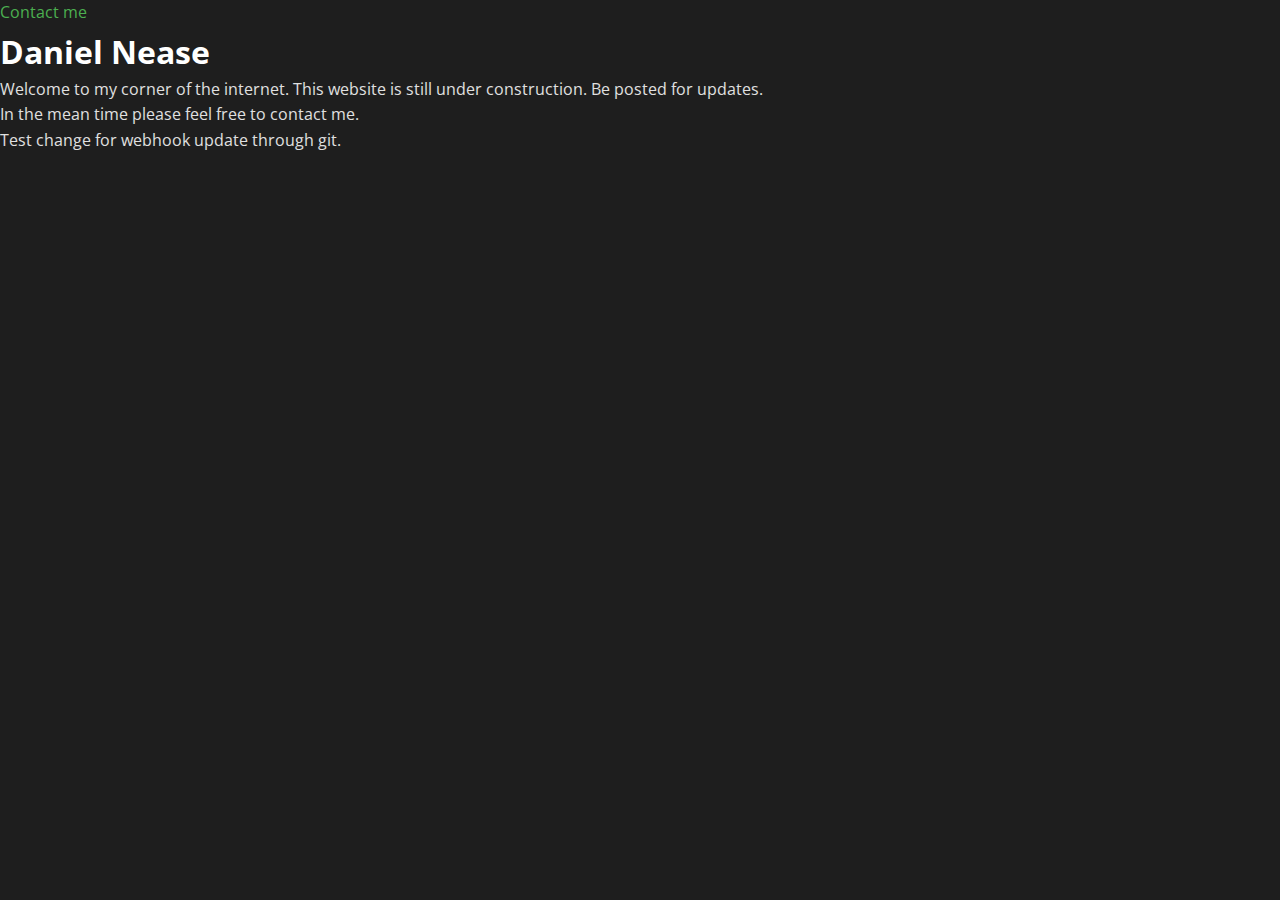
<file: index.html>
<!DOCTYPE html>
<html lang="en">
    <head>
        <meta charset="UTF-8">
        <meta name="viewport" content="width=device-width, initial-scale=1.0">
        <link rel="stylesheet" href="styles.css">
        <title>Daniel Nease</title>
    </head>
    <body>
        <a href="pages/contact.html" class="menue">Contact me</a>
        <h1>Daniel Nease</h1>
        <p>Welcome to my corner of the internet. This website is still under construction. Be posted for updates.</p>
        <p>In the mean time please feel free to contact me.</p>
        <p>Test change for webhook update through git.</p>
    </body>
</html>
</file>
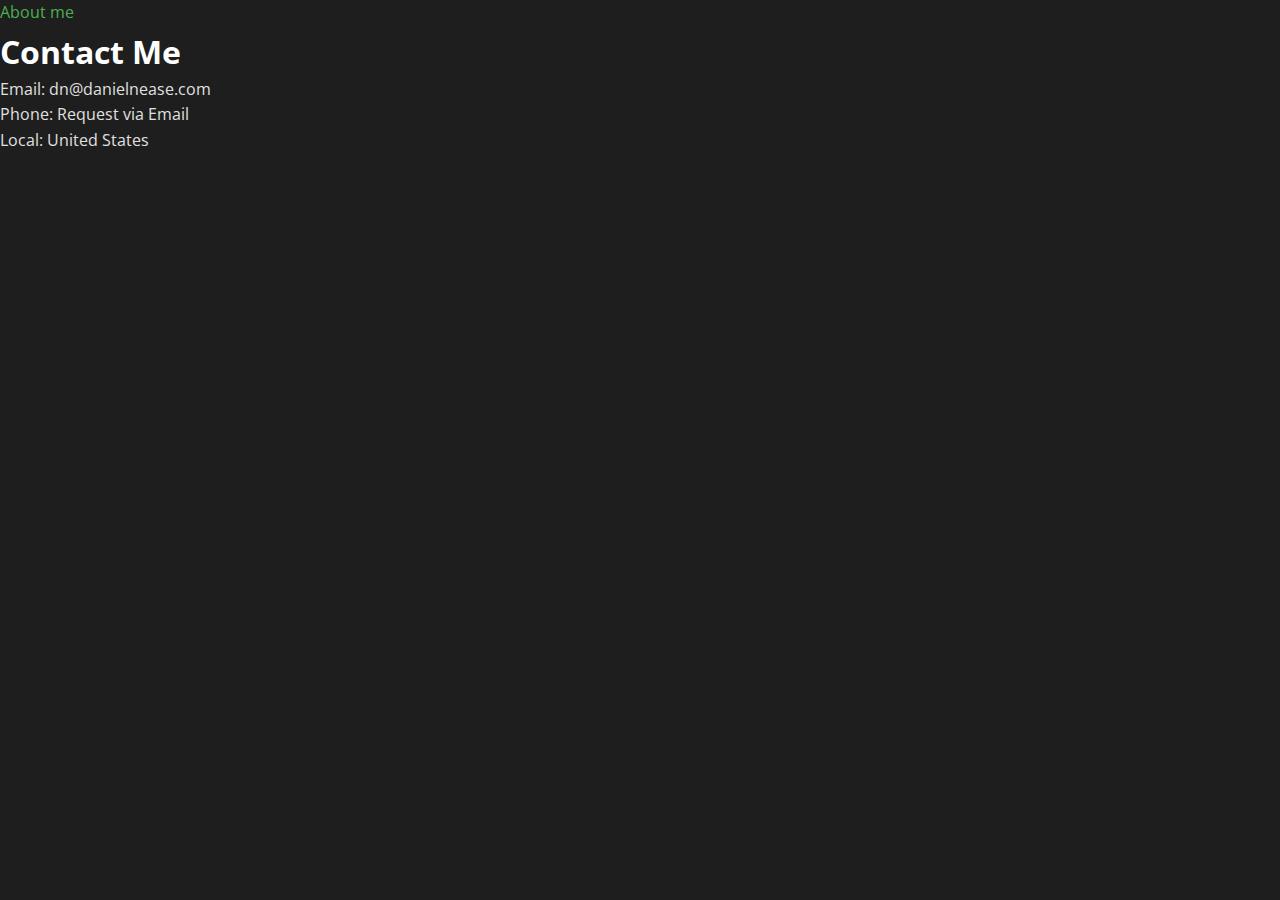
<file: pages/contact.html>
<!DOCTYPE html>
<html lang="en">
    <head>
        <meta charset="UTF-8">
        <meta name="viewport" content="width=device-width, initial-scale=1.0">
        <link rel="stylesheet" href="../styles.css">
        <title>Contact</title>
    </head>
    <body>
        <a href="../index.html" class="menue">About me</a>
        <h1>Contact Me</h1>
        <ul>
            <li>Email: dn@danielnease.com</li>
            <li>Phone: Request via Email</li>
            <li>Local: United States</li>
        </ul>
    </body>
</html>
</file>
<file: styles.css>
/* Import the Roboto, Source Sans Pro, Inter, and Open Sans font */

@import url('https://fonts.googleapis.com/css2?family=Roboto:wght@400;700&family=Source+Sans+Pro:wght@400;700&family=Inter:wght@400;700&family=Open+Sans:wght@400;700&display=swap');

/* margin: 0 and padding: 0 removes the default margins and padding to various elements for uniformity accross different browsers
box-sizing: border-box makes the width and height of an element include padding and borders; makes layouts more predictable 
`*` selector also used for debugging */

* {
    margin: 0;
    padding: 0;
    box-sizing: border-box;
    line-height: 1.6;
}

body {
    background-color: #1E1E1E;
    color: #E0E0E0;
    font-family: 'Open Sans', sans-serif;
}

h1, h2, h3, h4, h5, h6 {
    color: #FFFFFF;
    font-weight: 700;
}

a {
    color: #4CAF50;
    text-decoration: none;
}

/* Code blocks
pre, code {
    background-color: #1E1E1E;
    color: #FF5722;
    font-family: 'Fira Code', monospace;
    padding: 10px;
    border-radius: 5px;
}
*/
</file>
